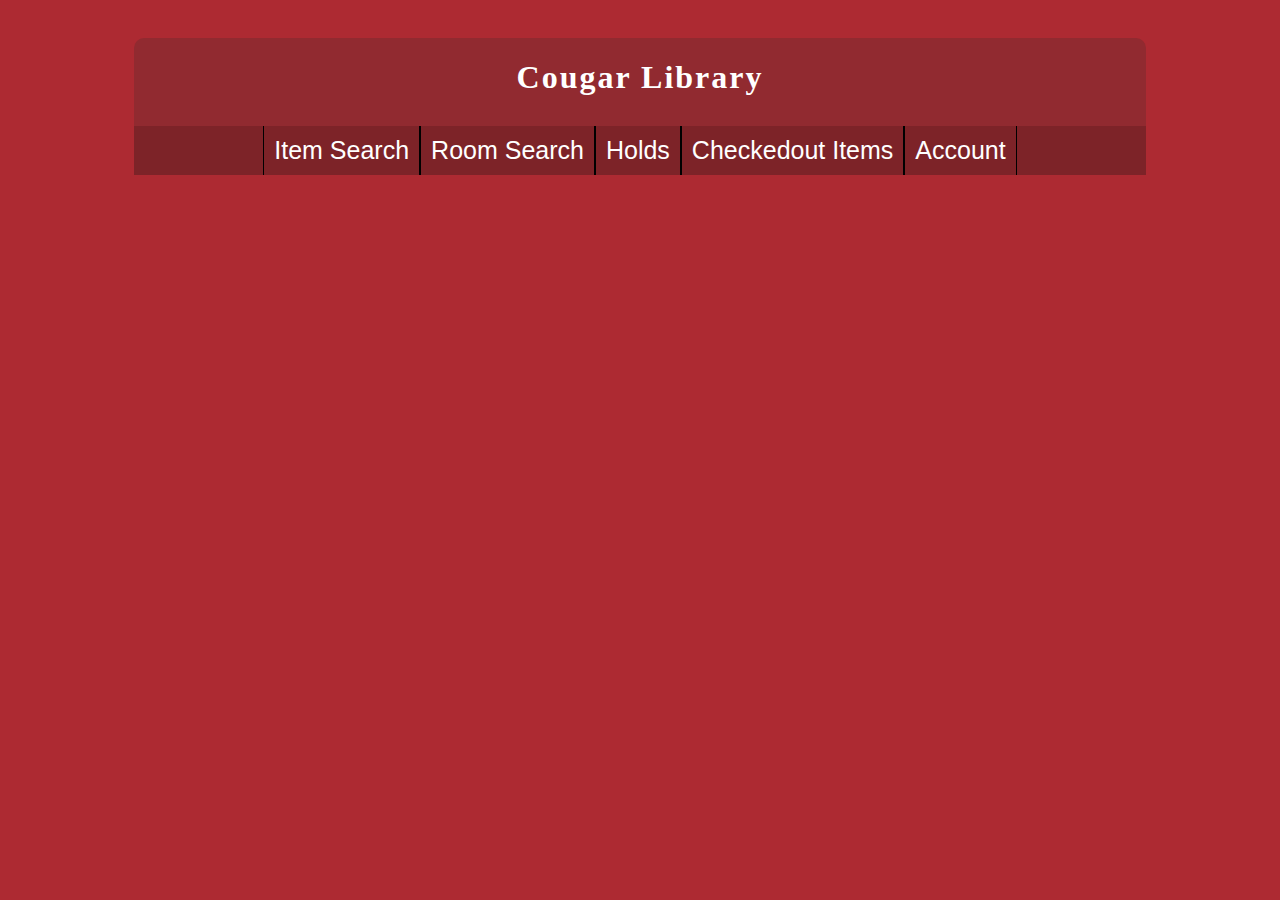
<file: index.html>
<!DOCTYPE html>
<html lang="en">

<head>
    <meta charset="UTF-8">
    <meta name="viewport" content="width=device-width, initial-scale=1.0">
    <title>Document</title>
    <link rel="stylesheet" href="index.css">
</head>
<body>
    
    <div id="bodyDiv">
        <div class="container">
            <div id="title">
                <h1>Cougar Library</h1>
            </div>

            <div id="buttons">
                <button class = "navButton">Item Search</button>
                <button class = "navButton">Room Search</button>
                <button class = "navButton">Holds</button>
                <button class = "navButton">Checkedout Items</button>
                <button class = "navButton">Account</button>
            </div>
        </div>
    </div>

</body>

</html>
</file>
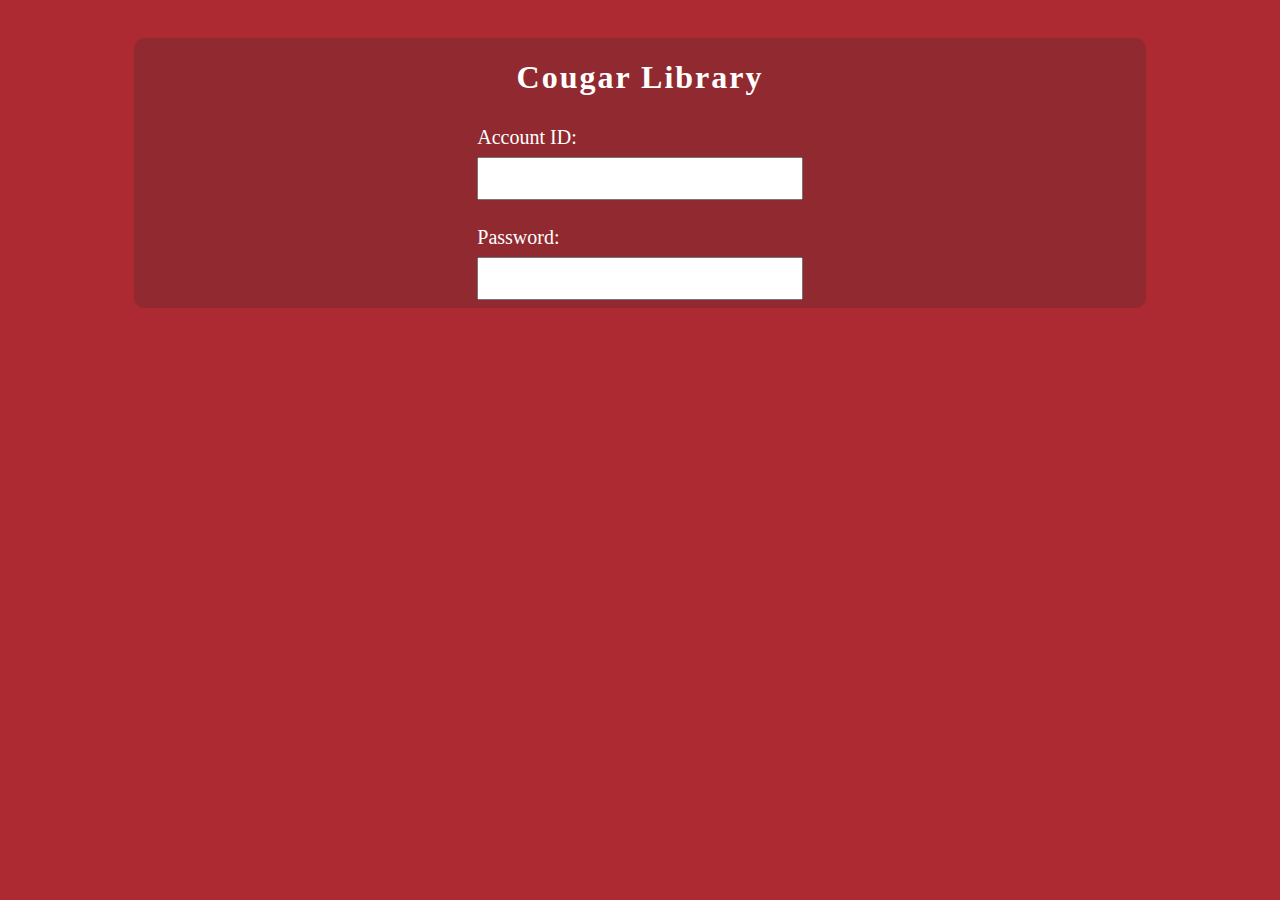
<file: login.html>
<!DOCTYPE html>
<html lang="en">

<head>
    <meta charset="UTF-8">
    <meta name="viewport" content="width=device-width, initial-scale=1.0">
    <title>Document</title>
    <link rel="stylesheet" href="login.css">
</head>

<body>
    
    <div id="bodyDiv">
        <div class="container">
            <div id="title">
                <h1>Cougar Library</h1>
            </div>

            <div id="loginDiv">
                <form>
                    <label for="id" class="loginLabel"> Account ID: </label>
                    <input type="text" id="id" name="id"> <br><br>
                    <label for="pw" class="loginLabel"> Password: </label>
                    <input type="text" id="pw" name="pw"> <br>
                </form>
            </div>
        </div>
    </div>

</body>

</html>
</file>
<file: index.css>
body {
    background-color: #ad2a32;
}

#bodyDiv {
    display:flex;
    flex-direction: row;
    justify-content: center;
    padding-top:30px;
}

.container {
    display: flex;
    flex-direction: column;
    background-color: #912a30;
    width: 80%;
    align-items: center;
    border-radius: 10px;

}

.navButton {
    border:none;
    color: white;
    background-color: transparent;
    padding: 10px;
    display: inline-block;
    font-size: 25px;
    border-left: .3px solid black;
    border-right: .3px solid black;
}

#buttons {
    display: flex;
    flex-direction: row;
    background-color: #7d2328;
    justify-content: center;
    width:100%;
}

h1 {
    font-family:"Andale Mono";
    color: white;
    letter-spacing: 2px;
    margin-bottom:30px;
}
</file>
<file: login.css>
body {
    background-color: #ad2a32;
}

#bodyDiv {
    display:flex;
    flex-direction: row;
    justify-content: center;
    padding-top:30px;
}
.container {
    display: flex;
    flex-direction: column;
    background-color: #912a30;
    width: 80%;
    align-items: center;
    border-radius: 10px;

}

#loginDiv {
    display: flex;
    flex-direction: column;
}

h1 {
    font-family:"Andale Mono";
    color: white;
    letter-spacing: 2px;
    margin-bottom:30px;
}

.loginLabel {
    color: white;
    font-size: 20px;
}

input[type=text] {
    width: 100%;
    padding: 12px 20px;
    margin: 8px 0;
    box-sizing: border-box;
  }
</file>
